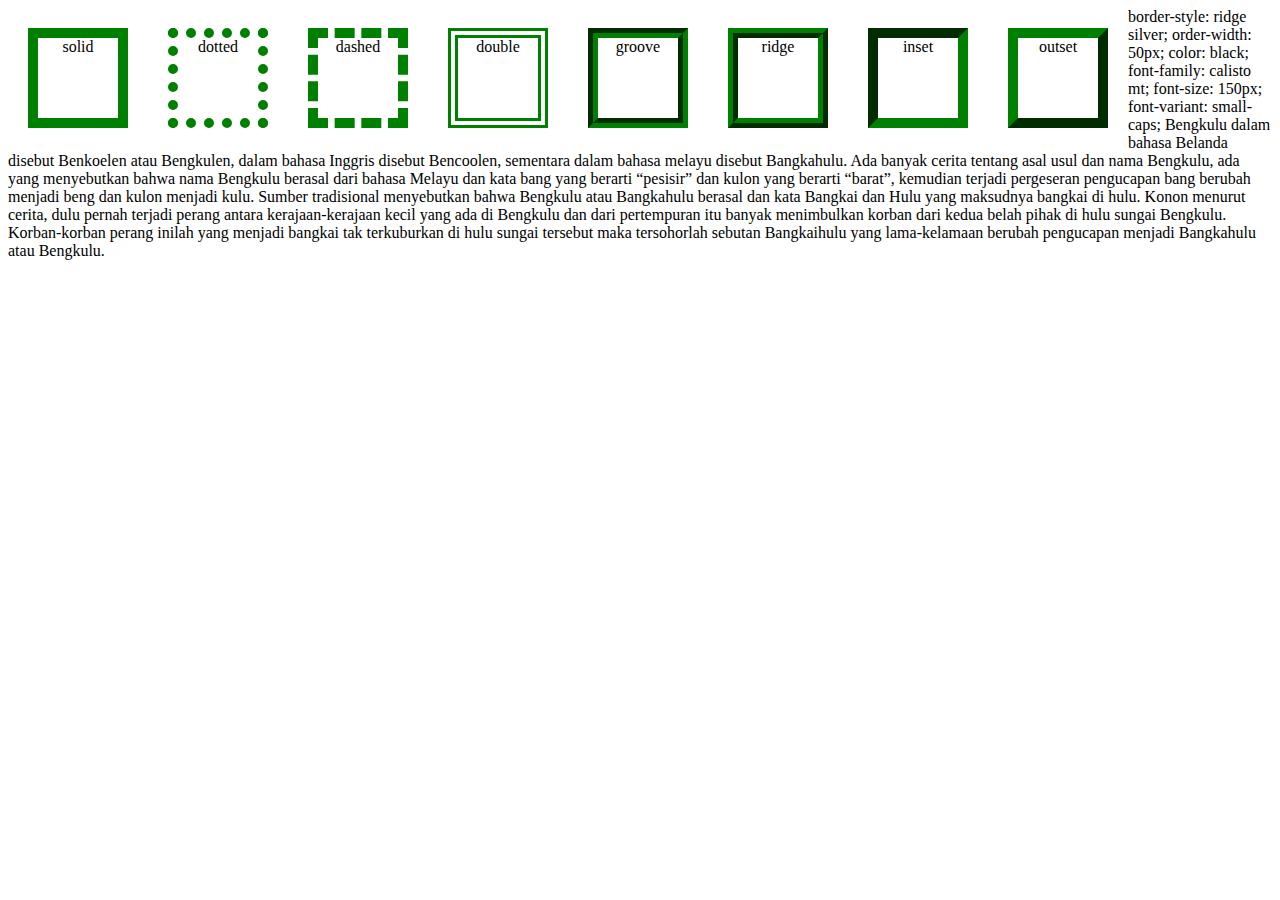
<file: anjay.html>
<!DOCTYPE html>
<html>
<head>
<meta charset="UTF-8">
<title>Belajar CSS</title>
<style>
   div{
     width: 80px;
     height: 80px;
     float: left;
     margin: 20px;
     text-align: center;
   }
   .satu { border: 10px solid green; }
   .dua { border: 10px dotted green; }
   .tiga { border: 10px dashed green; }
   .empat { border: 10px double green; }
   .lima { border: 10px groove green; }
   .enam { border: 10px ridge green; }
   .tujuh { border: 10px inset green; }
   .delapan { border: 10px outset green; }
</style>
</head>
<body>
<div class="satu">solid</div>
<div class="dua">dotted</div>
<div class="tiga">dashed</div>
<div class="empat">double</div>
<div class="lima">groove</div>
<div class="enam">ridge</div>
<div class="tujuh">inset</div>
<div class="delapan">outset</div>
</body>
</html>

border-style: ridge silver;
      order-width: 50px;
      color: black;
      font-family: calisto mt; 
      font-size: 150px;
      font-variant: small-caps;

      Bengkulu dalam bahasa Belanda disebut Benkoelen atau Bengkulen, dalam bahasa Inggris disebut Bencoolen, sementara dalam bahasa melayu disebut Bangkahulu. Ada banyak cerita tentang asal usul dan nama Bengkulu, ada yang menyebutkan bahwa nama Bengkulu berasal dari bahasa Melayu dan kata bang yang berarti “pesisir” dan kulon yang berarti “barat”, kemudian terjadi pergeseran pengucapan bang berubah menjadi beng dan kulon menjadi kulu.


      Sumber tradisional menyebutkan bahwa Bengkulu atau Bangkahulu berasal dan kata Bangkai dan Hulu yang maksudnya bangkai di hulu. Konon menurut cerita, dulu pernah terjadi perang antara kerajaan-kerajaan kecil yang ada di Bengkulu dan dari pertempuran itu banyak menimbulkan korban dari kedua belah pihak di hulu sungai Bengkulu. Korban-korban perang inilah yang menjadi bangkai tak terkuburkan di hulu sungai tersebut maka tersohorlah sebutan Bangkaihulu yang lama-kelamaan berubah pengucapan menjadi Bangkahulu atau Bengkulu.
</file>
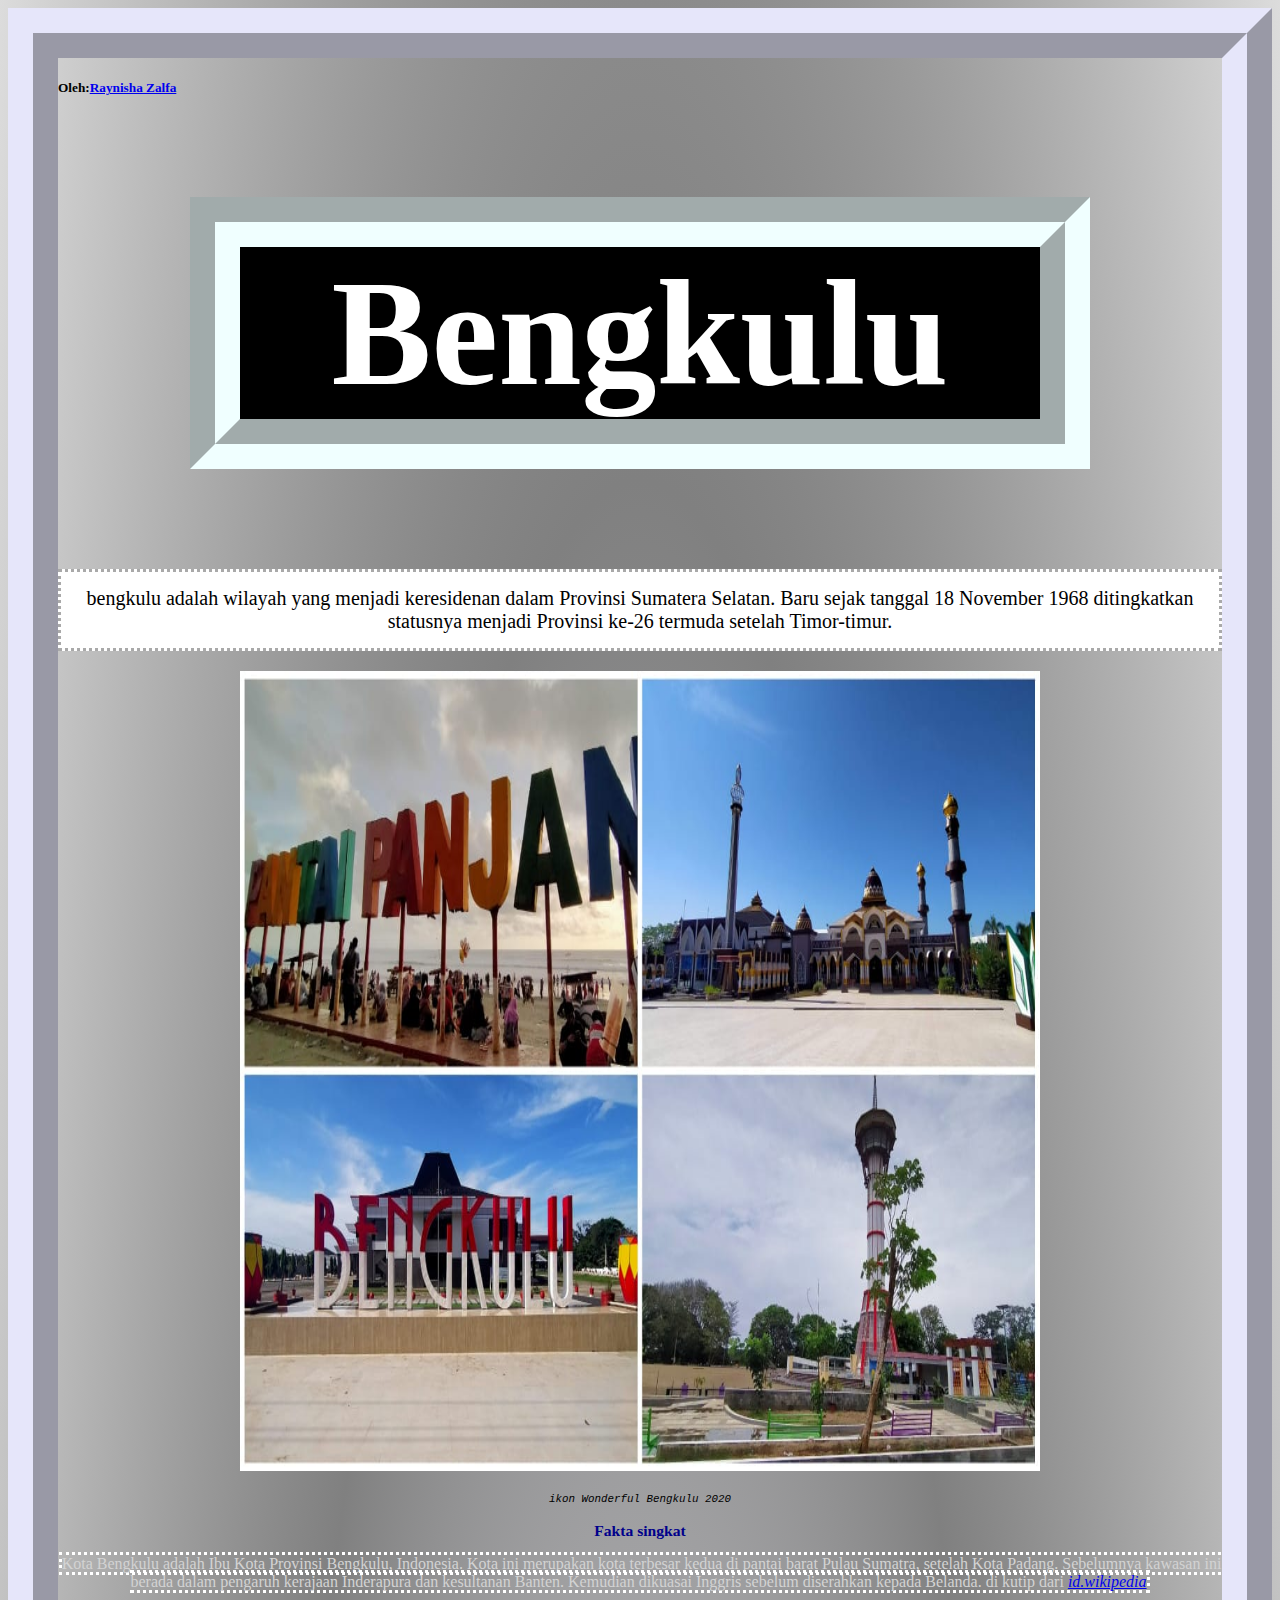
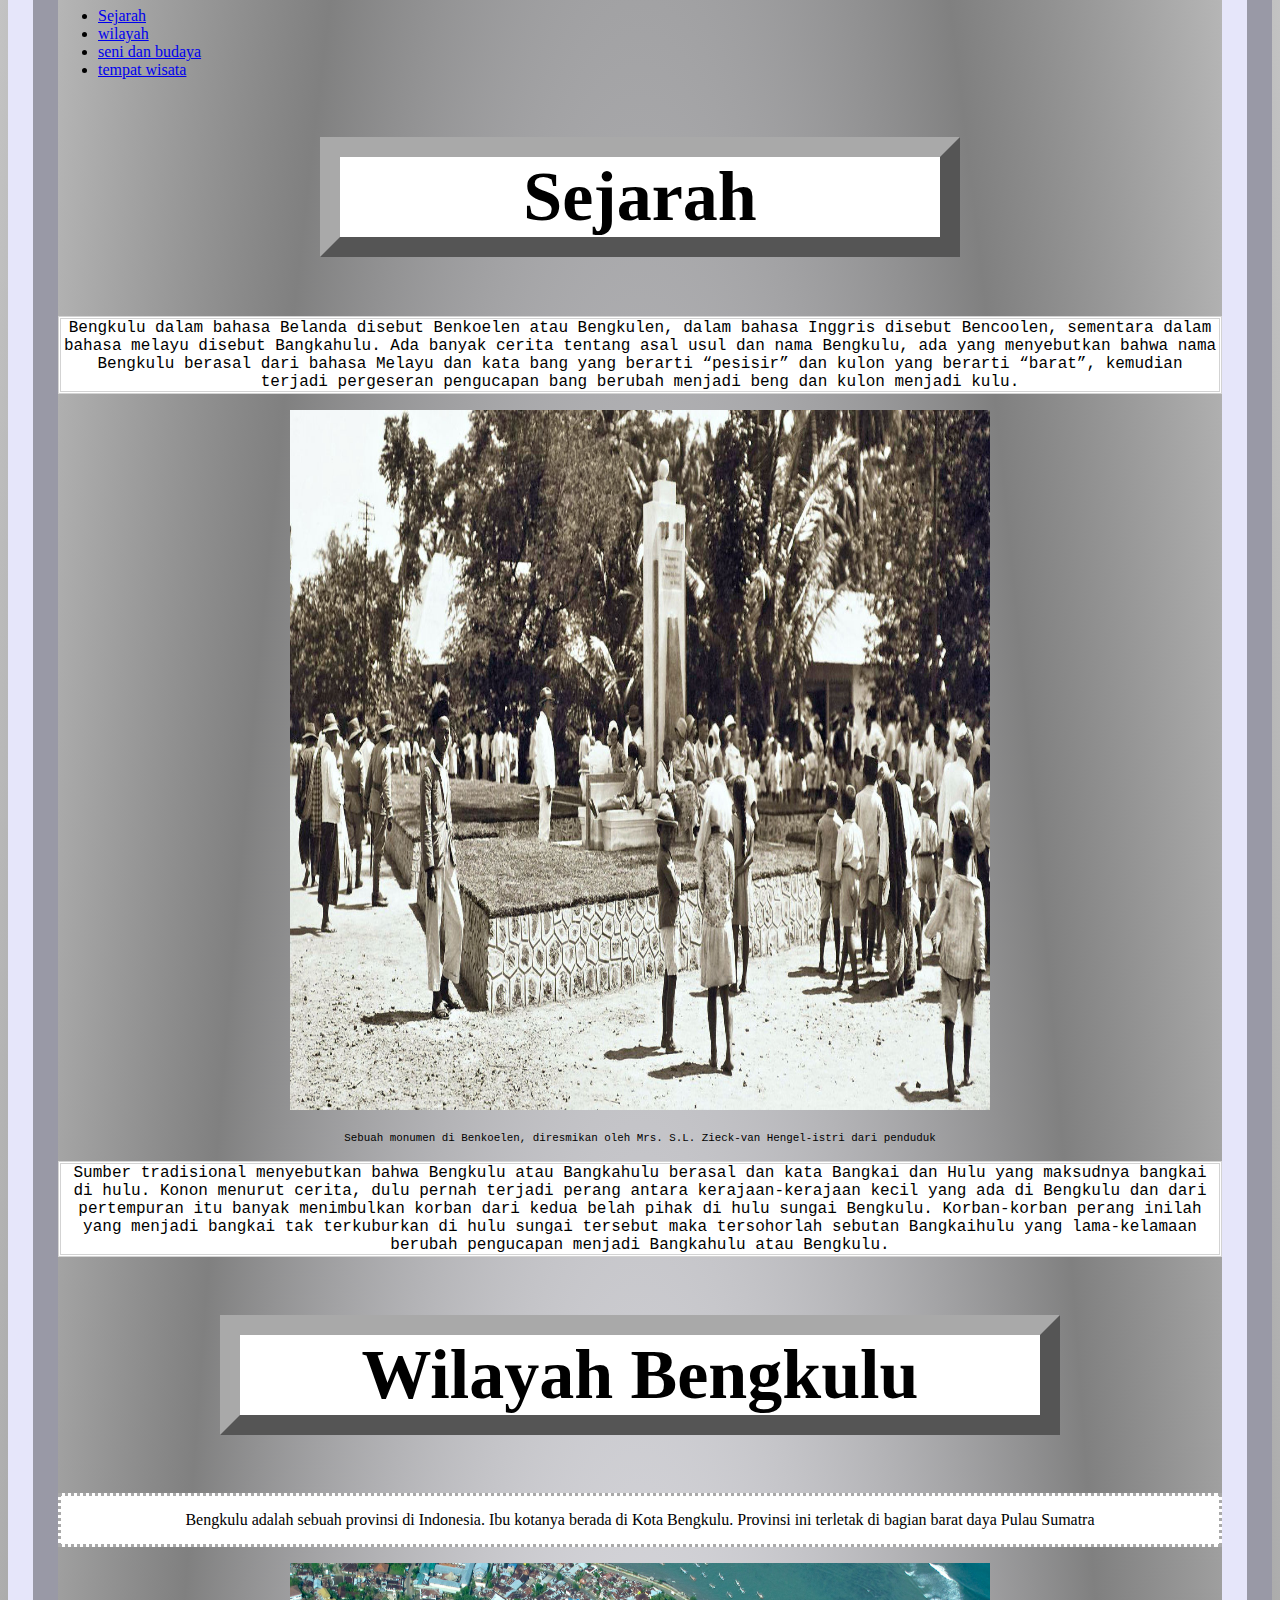
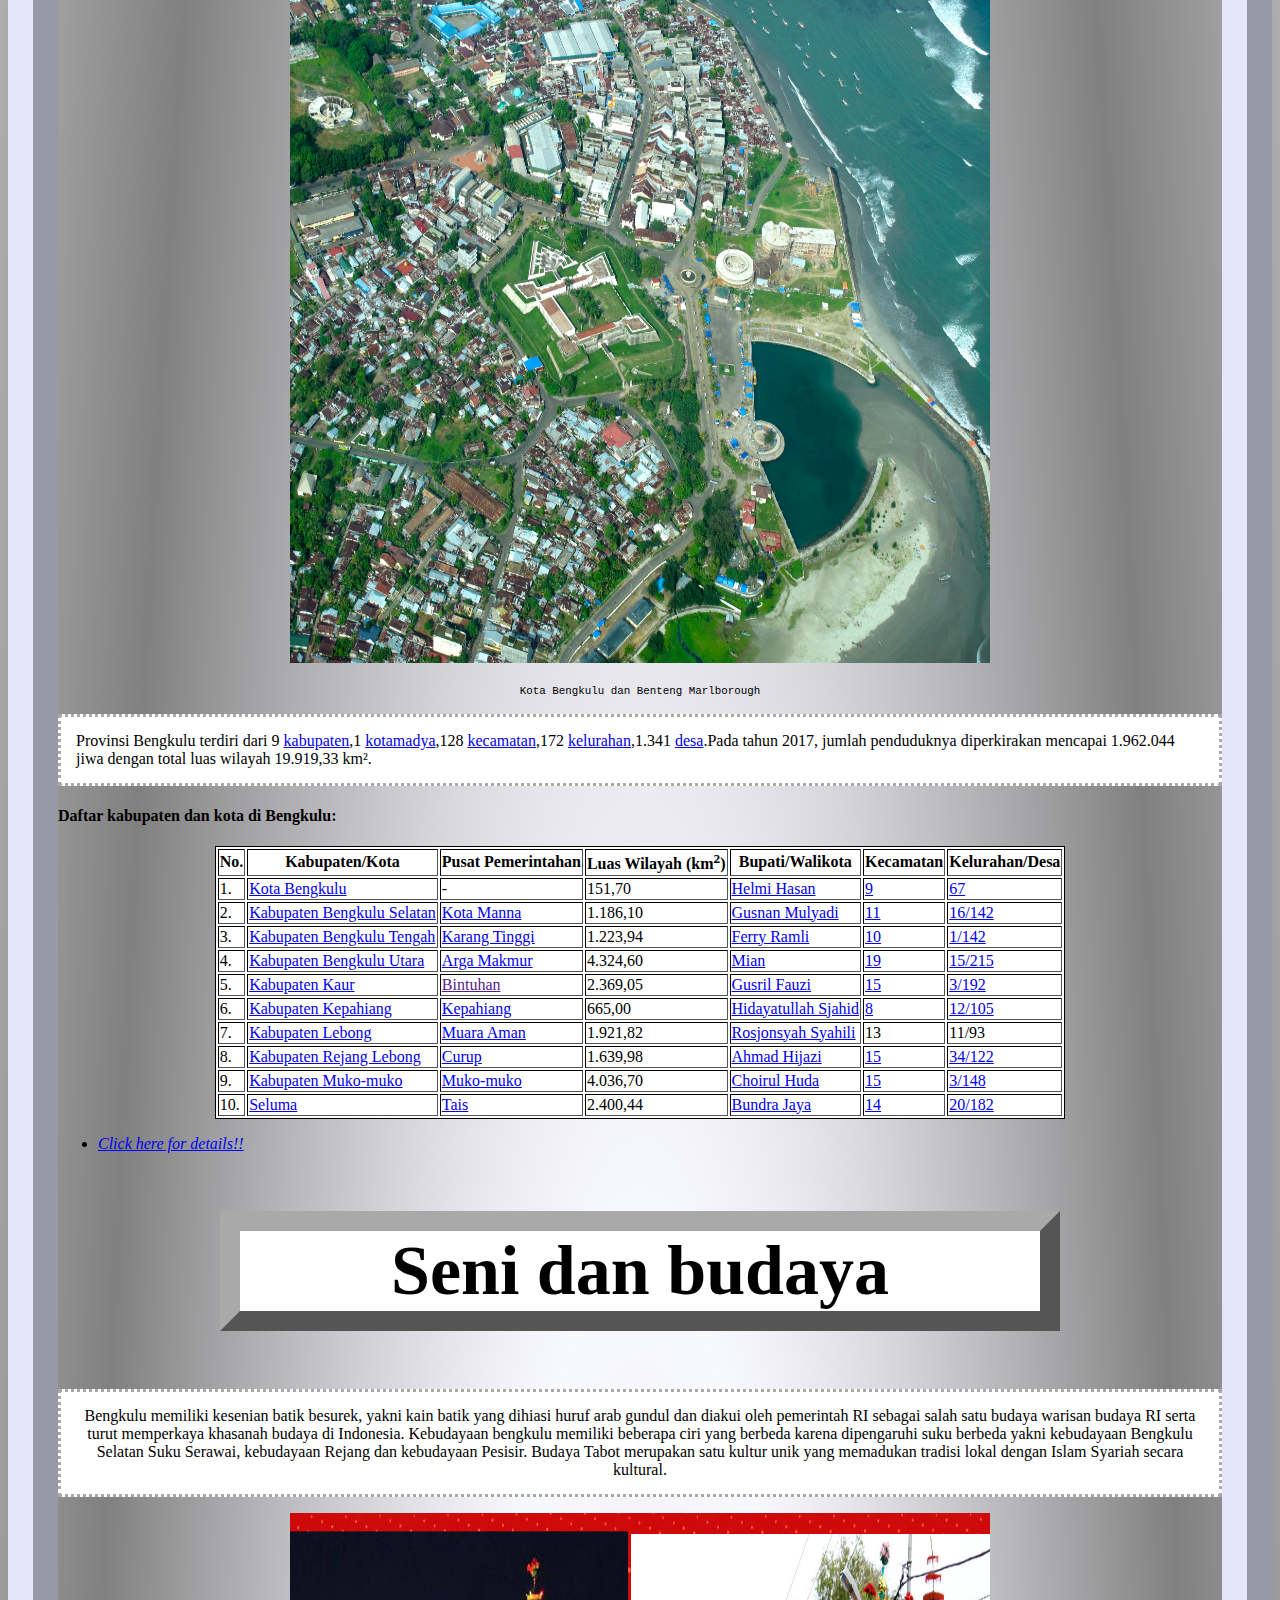
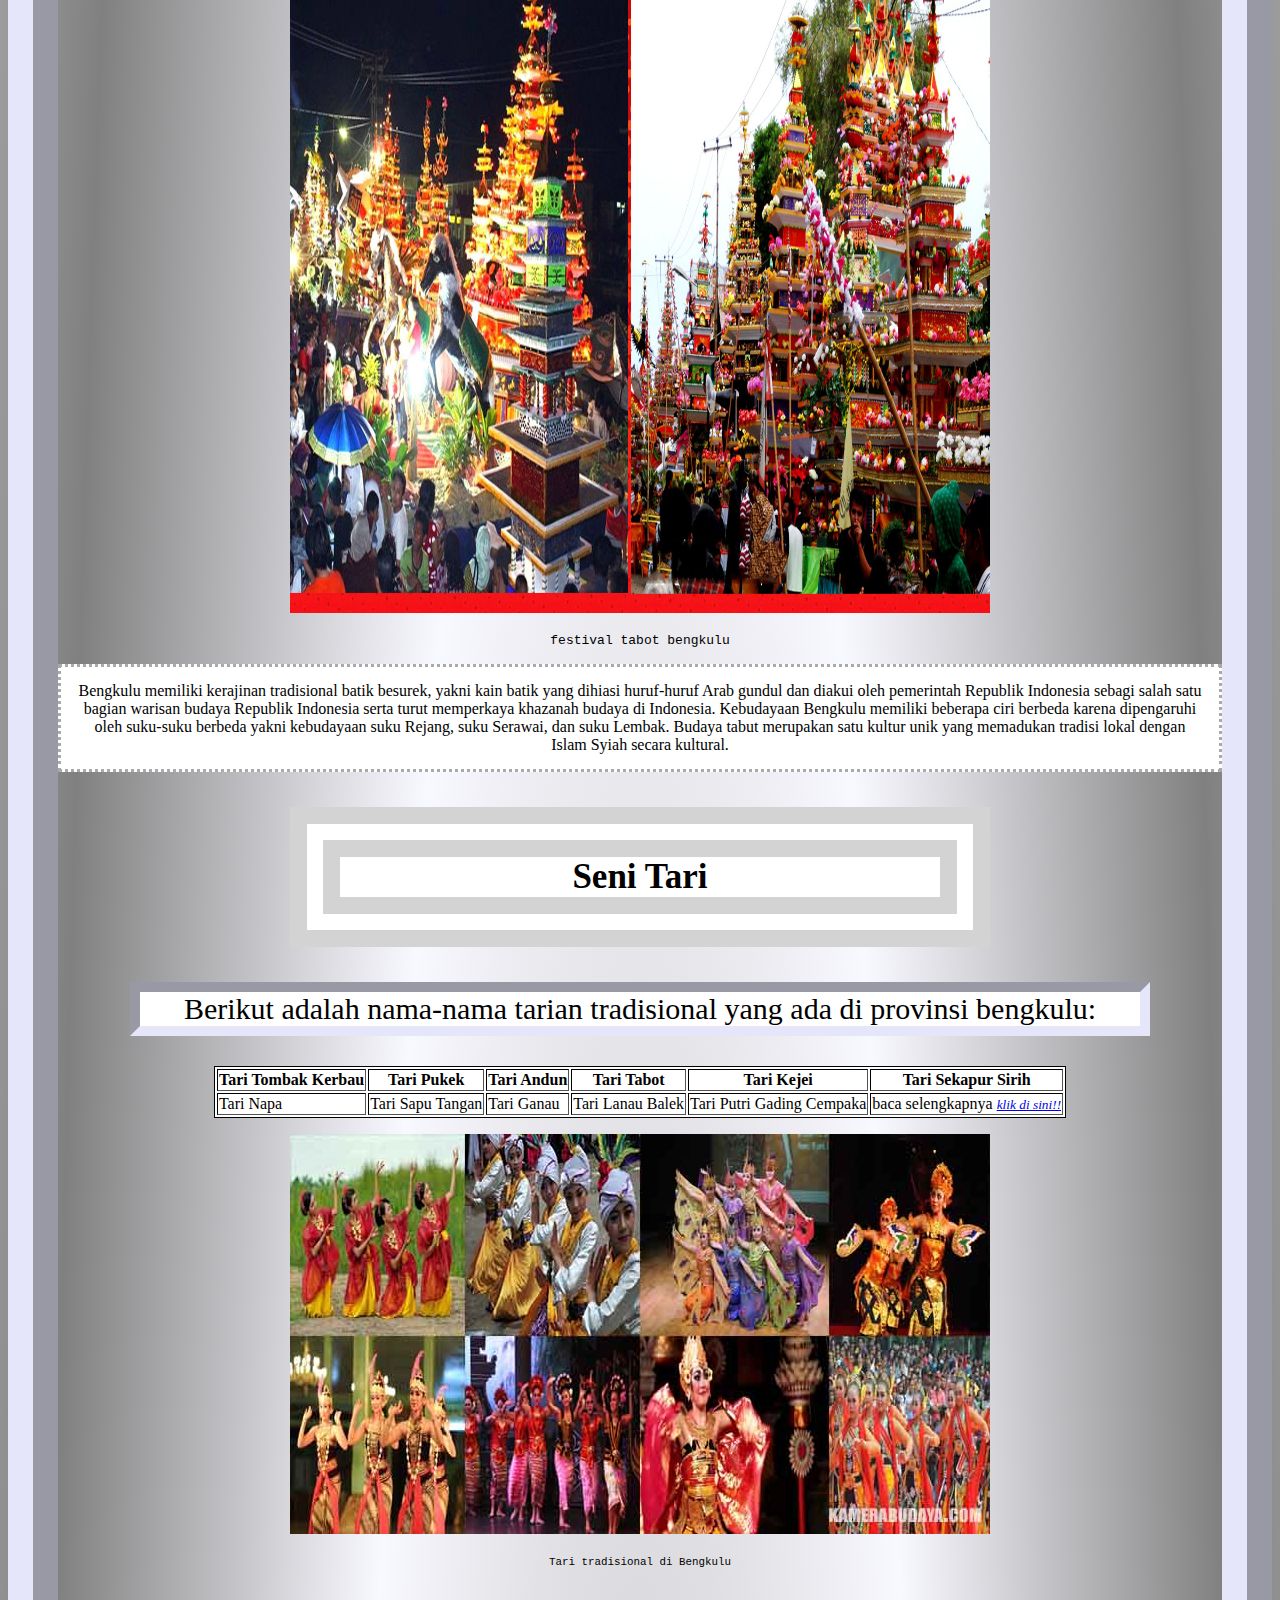
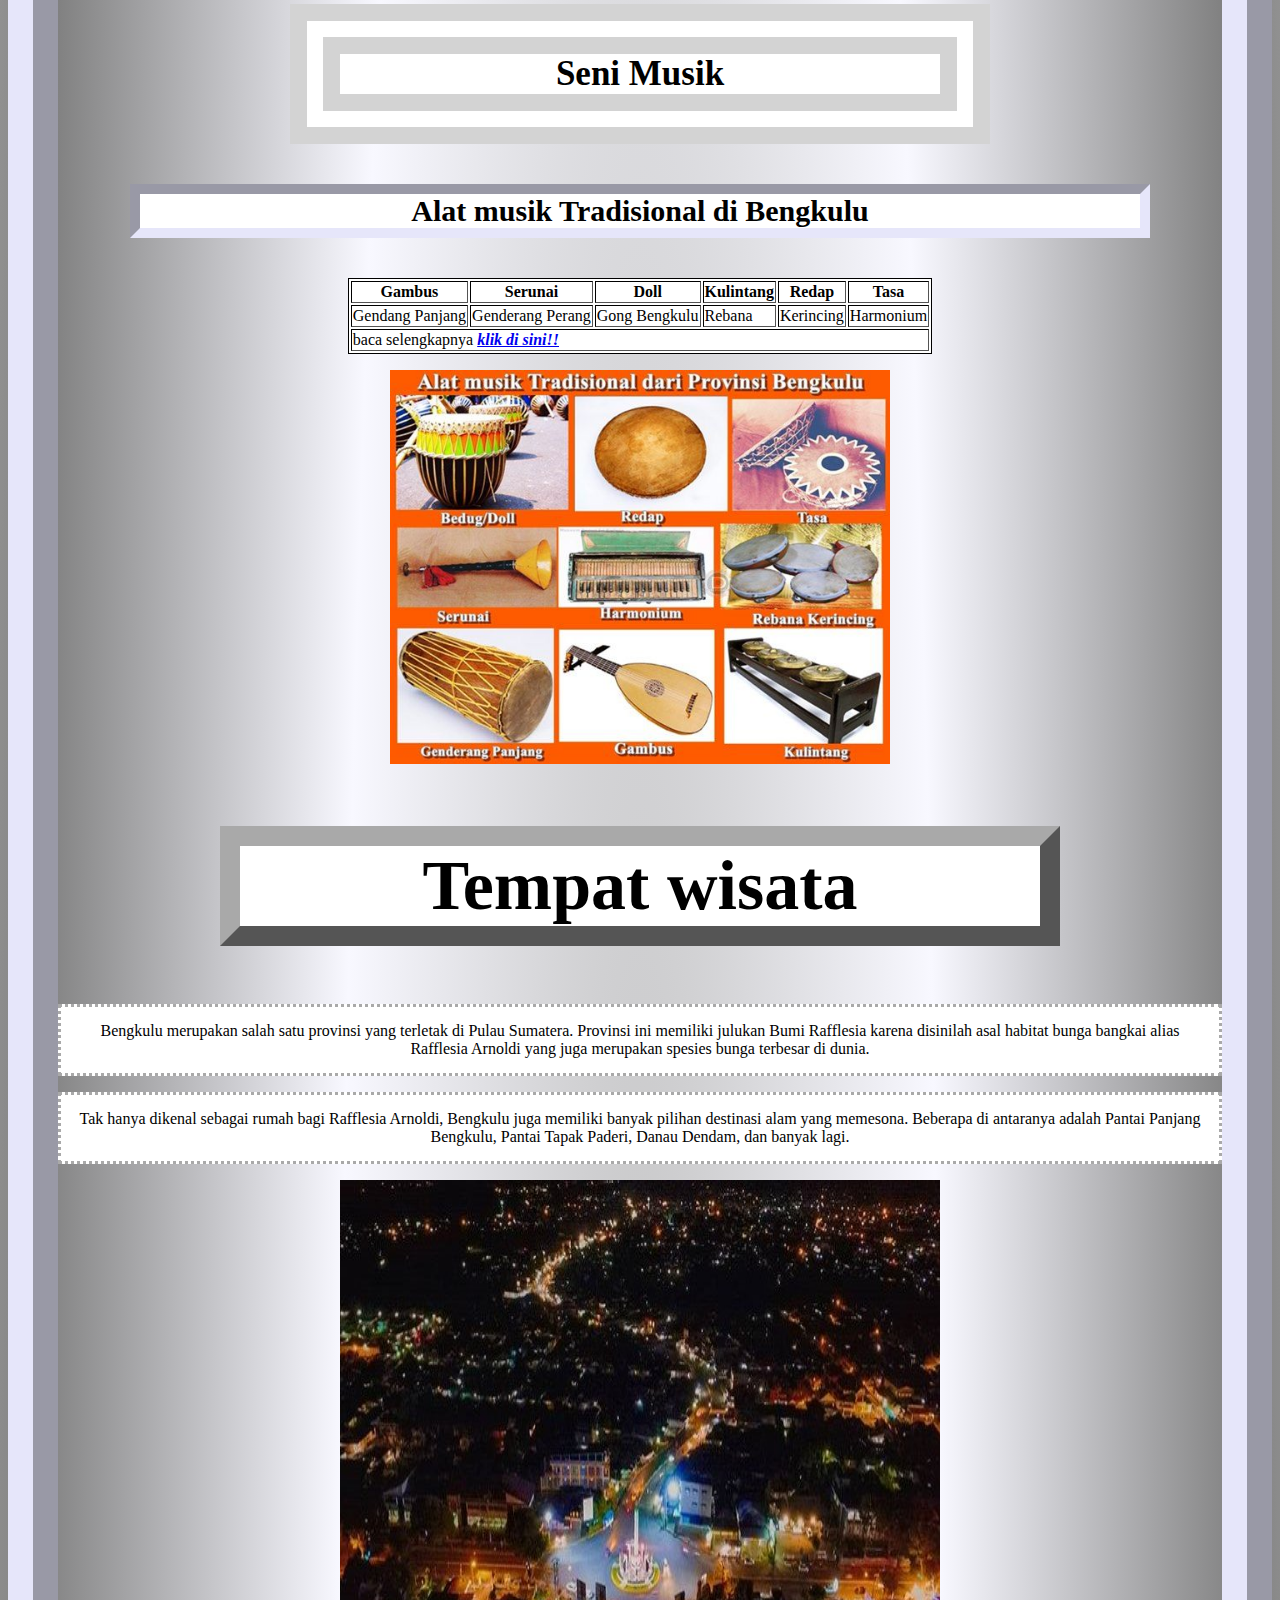
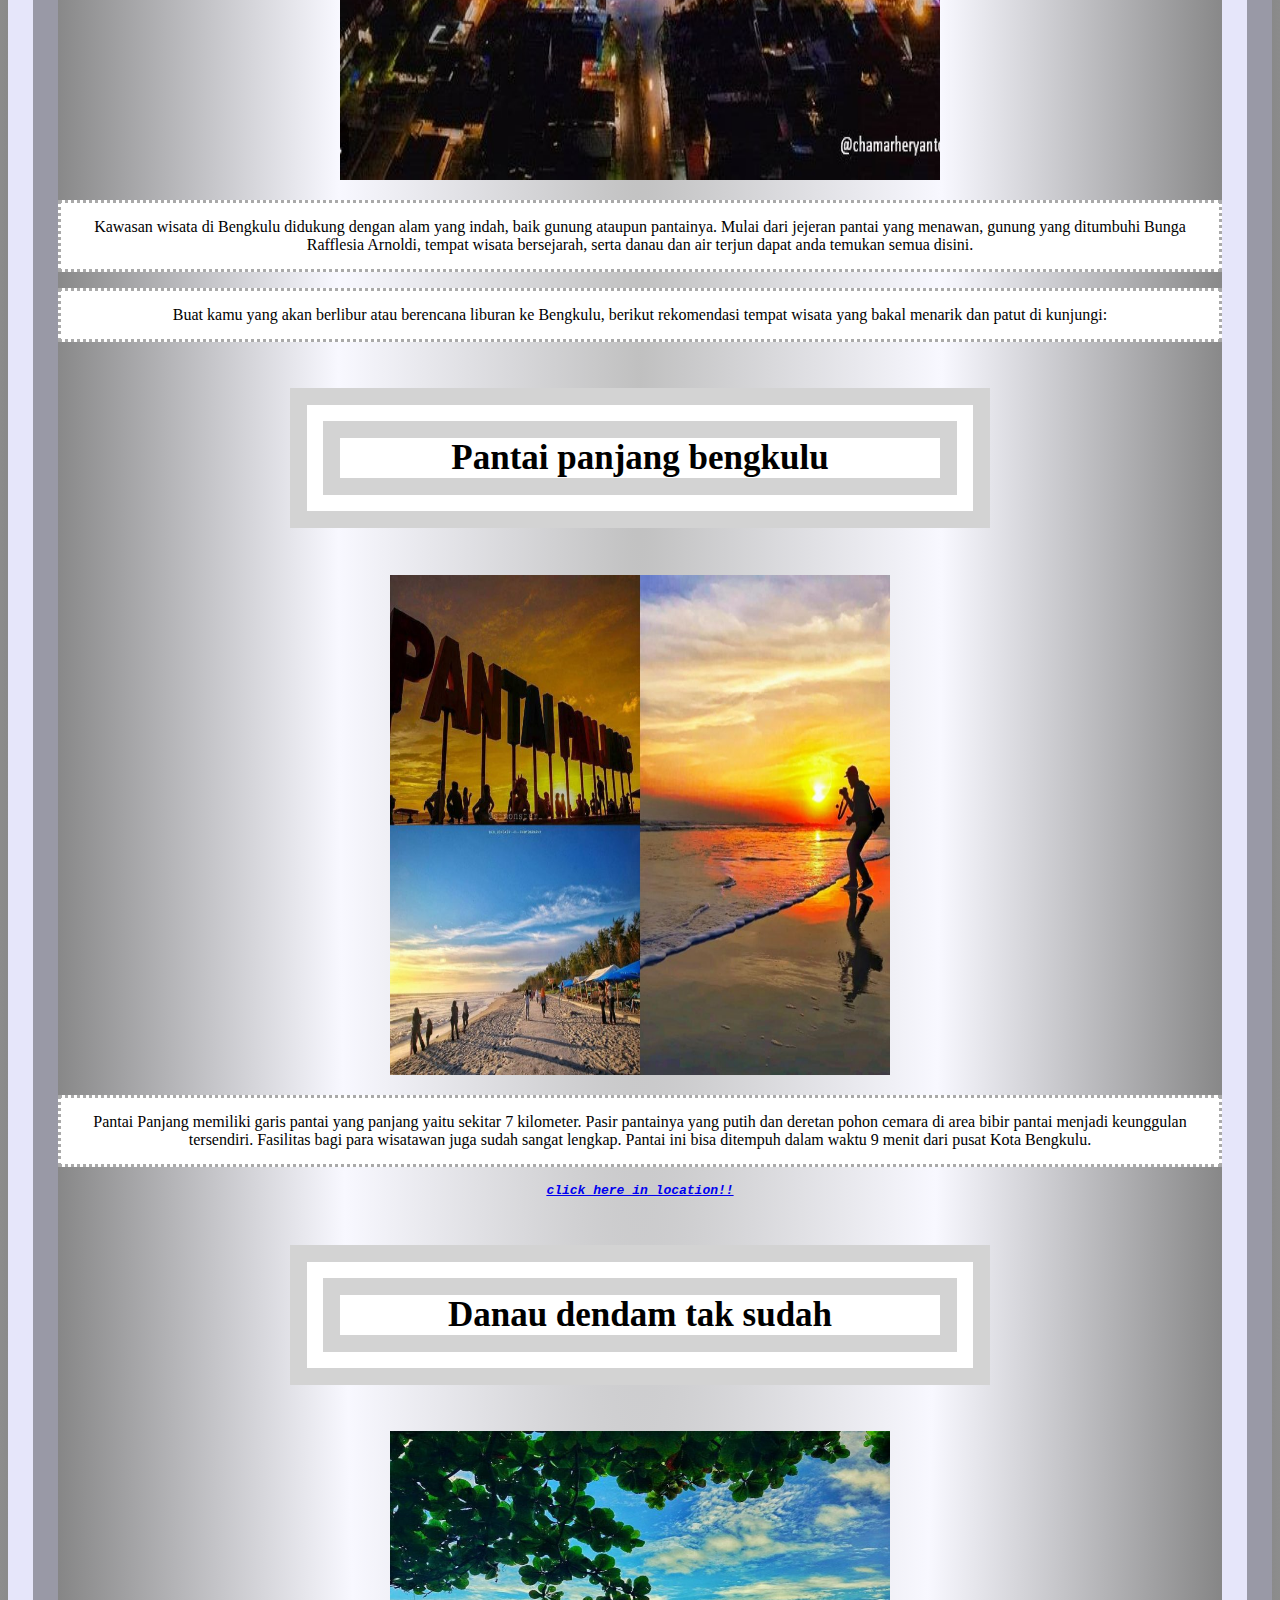
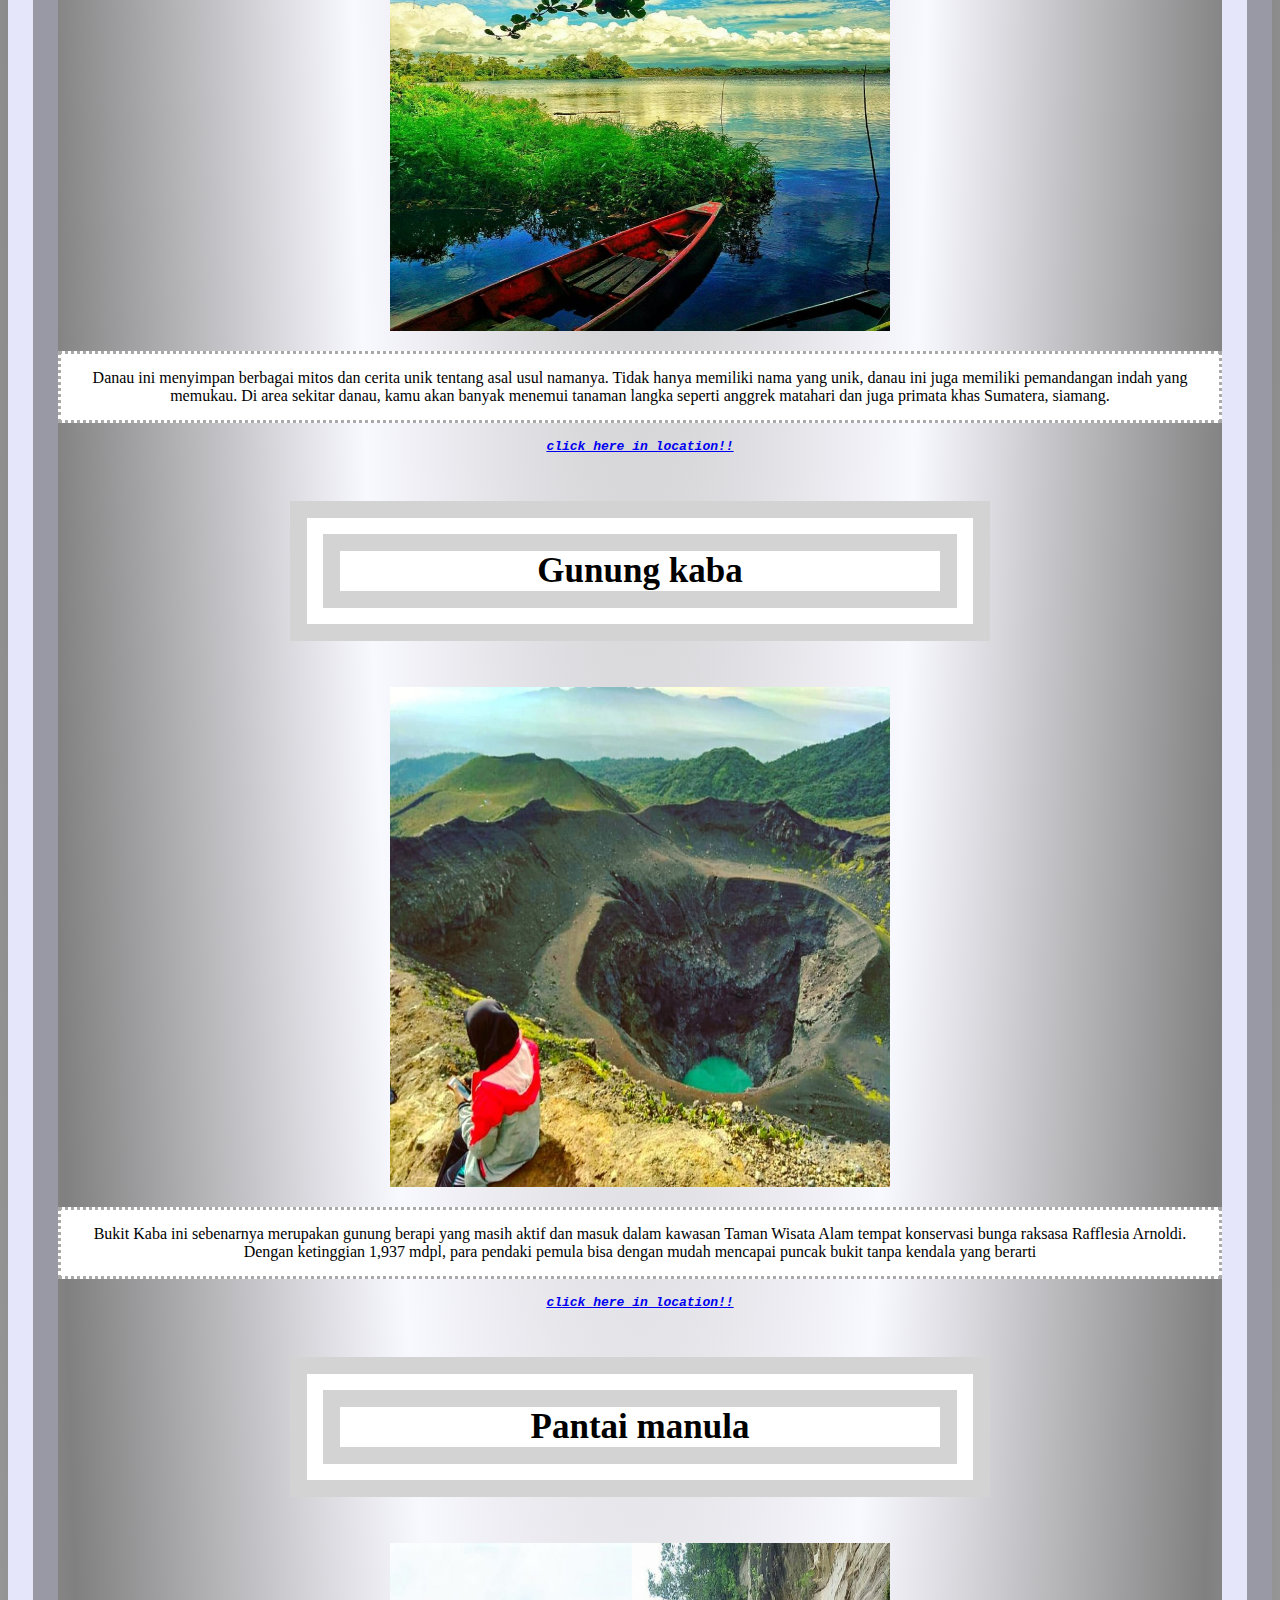
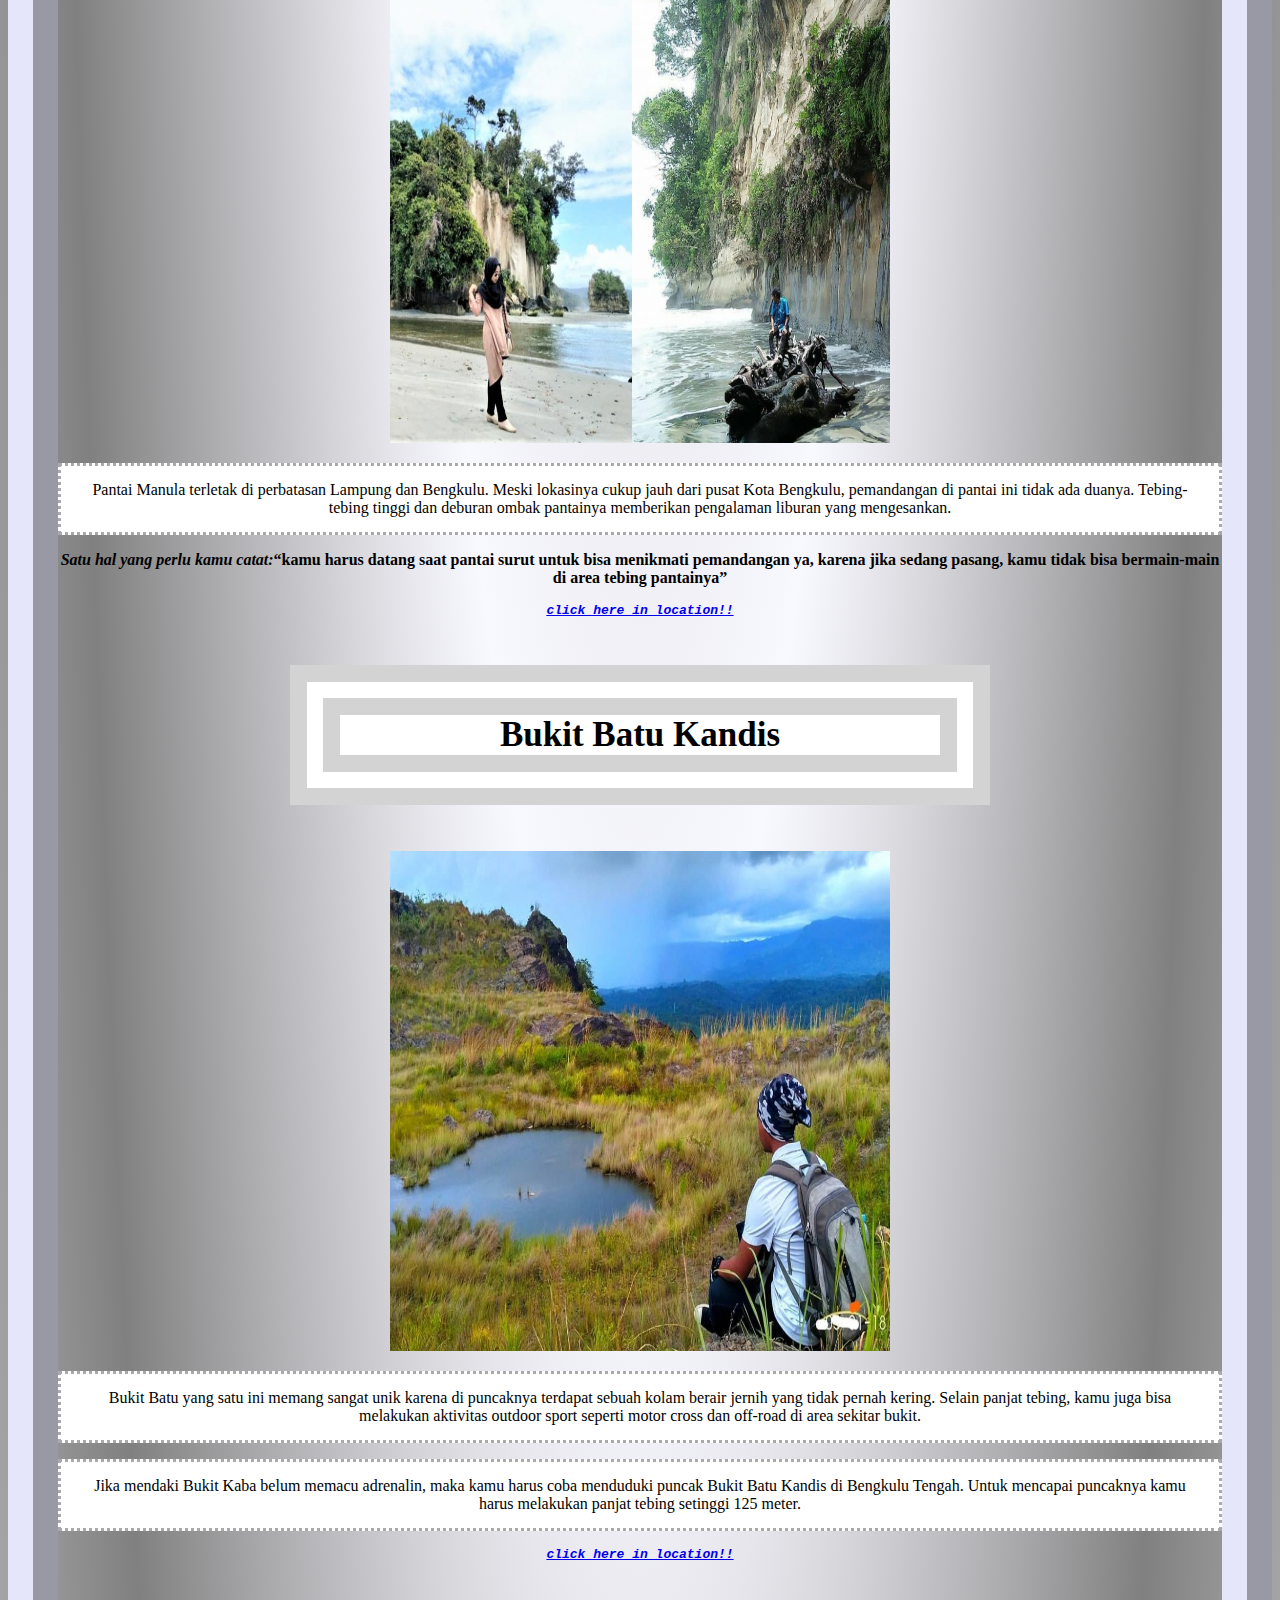
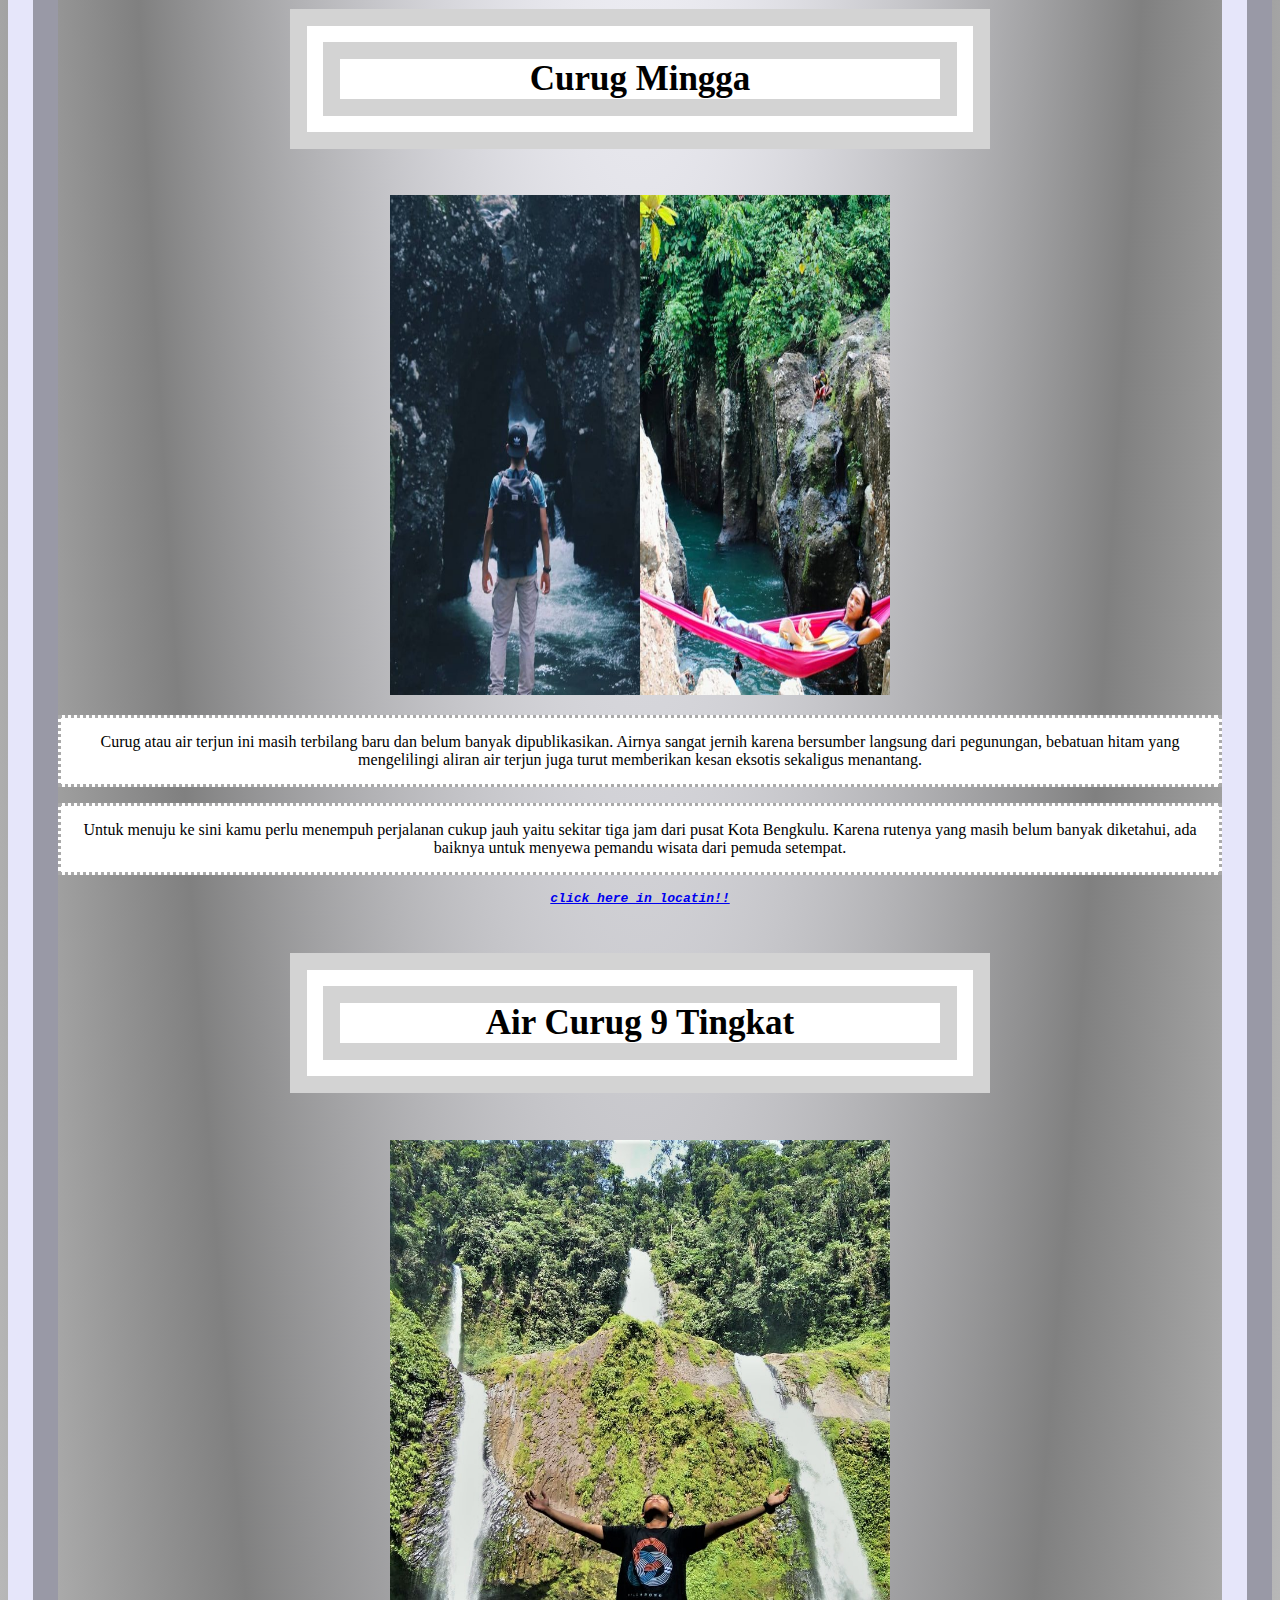
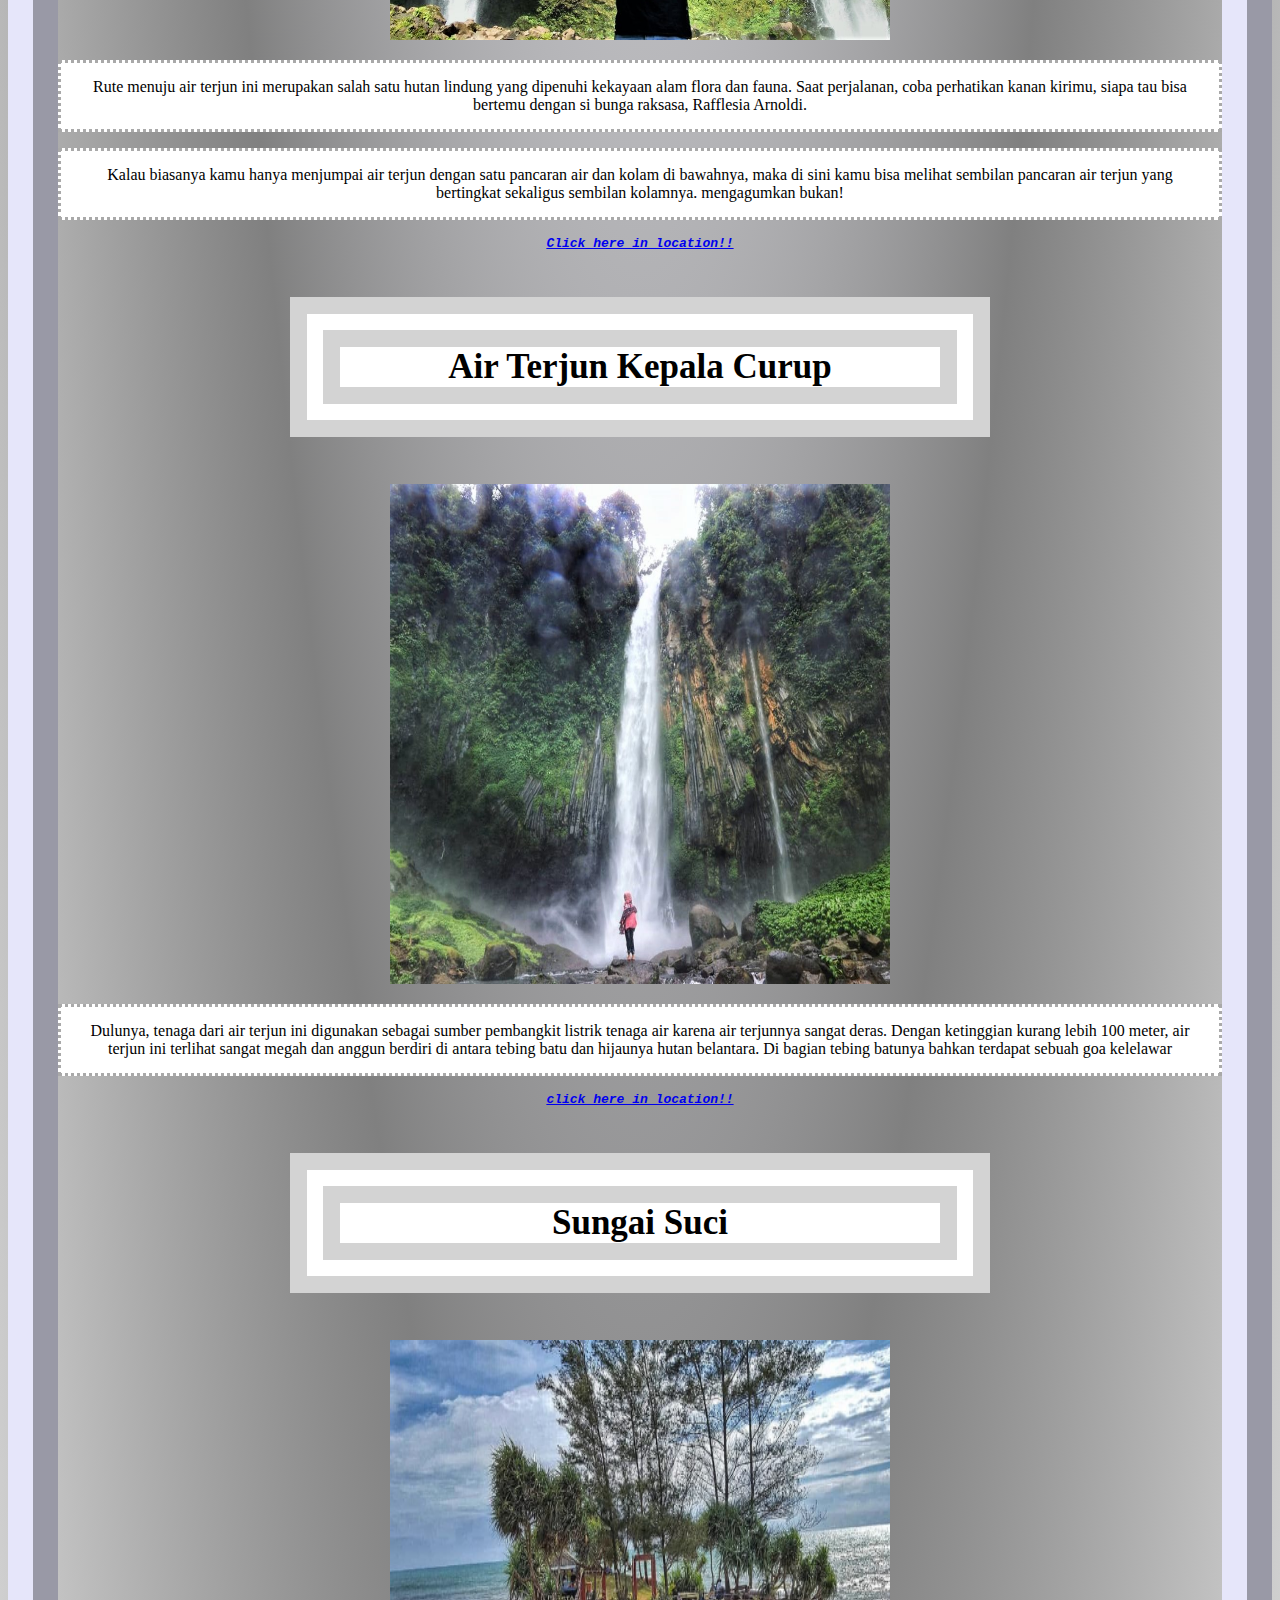
<file: Bengkulu.html>
<!DOCTYPE html>
<html>
<head>
	<title>Pesona Bengkulu</title>
	<style>
		span {
			color: lightgray;
			font-family: Monotype Corsiva;
			border: dotted white;
		}
	</style>
	<style>
		.sejarah {
			background-color: white;
			color: black;
			font-family: courier new;
			border: double lightgray;
		}
		.background {
			background-color: white;
			font-family: MV Boli;
			padding: 15px;
			border: dotted darkgrey;
		}
		.table {
			font-family: calimbri;
			color: black;
			background-color: white;
			border:1px solid black;
			margin-left:auto;
			margin-right:auto;
		}
		.body {
			border-style: ridge;
			border-color: lavender;
			border-width: 50px;
			background: radial-gradient(silver,ghostwhite,grey,gainsboro)
		}
		.title {
			font-size: 70px;
			color: black;
			font-family: mangal;
			background-color: white;
			max-width: 600px;
			border: outset darkgray;
			border-width: 20px;
		}
		.h1 {
			border-style: groove;
			border-width: 50px;
			border-color: azure;
			max-width: 800px;
			font-size: 150px;
			color: white;
			background-color: black;
		}
		.cut {
			border: inset lavender;
			border-width: 10px;
			max-width: 1000px;
			background-color: white;
			font-size: 30px;
		}
		.page {
			border: double lightgray;
			border-width: 50px;
			max-width: 600px;
			background-color: white;
			font-size: 35px;
		}

	</style>

		<h5>Oleh:<a href="https://www.instagram.com/rynshzlf1101/">Raynisha Zalfa</a></h5>
</head>
<body class="body">
	<aside>
	<article>
			<center><h1 class="h1">Bengkulu</h1></center>

		<center><p class="background" style="font-size: 20px;"> bengkulu adalah wilayah yang menjadi keresidenan dalam Provinsi Sumatera Selatan. Baru sejak tanggal 18 November 1968 ditingkatkan statusnya menjadi Provinsi ke-26 termuda setelah Timor-timur.</p></center>
		<figure>
			<center><img src="assets/image/bengkulu.jpg" alt= "Bengkulu" width="800px" height="800px"></center>
		</figure>
		<pre><center><small><dfn>ikon Wonderful Bengkulu 2020</dfn></small></center></pre>
		<center><small><strong><h3 style="color: darkblue; font-family: segoe print">Fakta singkat</h3></strong></small></center>
		<center><span>Kota Bengkulu adalah Ibu Kota Provinsi Bengkulu, Indonesia. Kota ini merupakan kota terbesar kedua di pantai barat Pulau Sumatra, setelah Kota Padang. Sebelumnya kawasan ini berada dalam pengaruh kerajaan Inderapura dan kesultanan Banten. Kemudian dikuasai Inggris sebelum diserahkan kepada Belanda.
			di kutip dari <cite><a href="https://id.wikipedia.org/wiki/Kota_Bengkulu">id.wikipedia</a></cite></span></p></center>
	</article>
	</aside>

<nav>
   <ul>
       <li><a href="https://id.wikipedia.org/wiki/Sejarah_Bengkulu">Sejarah</a></li>
       <li><a href="https://www.google.com/maps/place/Bengkulu,+Kota+Bengkulu,+Bengkulu/@-3.8253431,102.2345381,12z/data=!3m1!4b1!4m5!3m4!1s0x2e36b01e37e39279:0xa079b576e790a6ea!8m2!3d-3.7928451!4d102.2607641">wilayah</a></li>
       <li><a href="https://www.egindo.co/mengenal-kebudayaan-provinsi-bengkulu/">seni dan budaya</a></li>
       <li><a href="https://www.tripzilla.id/destinasi-wisata-di-bengkulu/10913">tempat wisata</a></li>
   </ul>
</nav>
<aside>
<article>
		<center><h2 class="title"><strong>Sejarah</strong></h2></center>
		<center><p class="sejarah">Bengkulu dalam bahasa Belanda disebut Benkoelen atau Bengkulen, dalam bahasa Inggris disebut Bencoolen, sementara dalam bahasa melayu disebut Bangkahulu. Ada banyak cerita tentang asal usul dan nama Bengkulu, ada yang menyebutkan bahwa nama Bengkulu berasal dari bahasa Melayu dan kata bang yang berarti “pesisir” dan kulon yang berarti “barat”, kemudian terjadi pergeseran pengucapan bang berubah menjadi beng dan kulon menjadi kulu.</p></center>
	<figure>
		<center><img src="assets/image/sejarah.jpg" alt="Sejarah" width="700px" height="700px"></center>
	</figure>
<pre><center><small>Sebuah monumen di Benkoelen, diresmikan oleh Mrs. S.L. Zieck-van Hengel-istri dari penduduk</small></center></pre>
	
	<center><p class="sejarah">Sumber tradisional menyebutkan bahwa Bengkulu atau Bangkahulu berasal dan kata Bangkai dan Hulu yang maksudnya bangkai di hulu. Konon menurut cerita, dulu pernah terjadi perang antara kerajaan-kerajaan kecil yang ada di Bengkulu dan dari pertempuran itu banyak menimbulkan korban dari kedua belah pihak di hulu sungai Bengkulu. Korban-korban perang inilah yang menjadi bangkai tak terkuburkan di hulu sungai tersebut maka tersohorlah sebutan Bangkaihulu yang lama-kelamaan berubah pengucapan menjadi Bangkahulu atau Bengkulu.</p></center>
</article>
</aside>

<aside>
<article>
	<center><h2 class="title" style="max-width: 800px;"><strong> Wilayah Bengkulu </strong></h2></center>
	<center><p class="background">Bengkulu adalah sebuah provinsi di Indonesia. Ibu kotanya berada di Kota Bengkulu. Provinsi ini terletak di bagian barat daya Pulau Sumatra</p></center>
	<figure>
		<center><img src="assets/image/wilayahbengkulu.jpg" alt="wilayah bengkulu" height="700px" width="700px"></center>
	</figure>
<pre><center><small>Kota Bengkulu dan Benteng Marlborough</small></center></pre>

<p class="background">Provinsi Bengkulu terdiri dari 9 <a href="https://id.wikipedia.org/wiki/Kabupaten">kabupaten</a>,1 <a href="https://id.wikipedia.org/wiki/Kota_madya">kotamadya</a>,128 <a href="https://id.wikipedia.org/wiki/Kecamatan">kecamatan</a>,172 <a href="https://id.wikipedia.org/wiki/Kelurahan">kelurahan</a>,1.341 <a href="https://id.wikipedia.org/wiki/Desa">desa</a>.Pada tahun 2017, jumlah penduduknya diperkirakan mencapai 1.962.044 jiwa dengan total luas wilayah 19.919,33 km².</p>
<h4 class="">Daftar kabupaten dan kota di Bengkulu:</h4>
<table border="1" class="table">
	<colgroup>
	<tr>
		<th>No.</th>
		<th>Kabupaten/Kota</th>
		<th>Pusat Pemerintahan</th>
		<th>Luas Wilayah (km<sup>2</sup>)</th>
		<th>Bupati/Walikota</th>
		<th>Kecamatan</th>
		<th>Kelurahan/Desa</th>
	</tr>
	<tr>
		<td>1.</td>
		<td><a href="https://id.wikipedia.org/wiki/Daftar_kecamatan_dan_kelurahan_di_Kota_Bengkulu">Kota Bengkulu</a></td>
		<td>-</td>
		<td>151,70</td>
		<td><a href="https://id.wikipedia.org/wiki/Helmi_Hasan">Helmi Hasan</a></td>
		<td><a href="https://id.wikipedia.org/wiki/Daftar_kecamatan_dan_kelurahan_di_Kota_Bengkulu">9</a></td>
		<td><a href="https://id.wikipedia.org/wiki/Daftar_kecamatan_dan_kelurahan_di_Kota_Bengkulu">67</a></td>
	</tr>
	<tr>
		<td>2.</td>
		<td><a href="https://id.wikipedia.org/wiki/Daftar_kecamatan_dan_kelurahan_di_Kabupaten_Bengkulu_Selatan"> Kabupaten Bengkulu Selatan</a></td>
		<td><a href="https://id.wikipedia.org/wiki/Kota_Manna,_Bengkulu_Selatan">Kota Manna</a></td>
		<td>1.186,10</td>
		<td><a href="https://id.wikipedia.org/wiki/Gusnan_Mulyadi">Gusnan Mulyadi</a></td>
		<td><a href="https://id.wikipedia.org/wiki/Daftar_kecamatan_dan_kelurahan_di_Kabupaten_Bengkulu_Selatan">11</a></td>
		<td><a href="https://id.wikipedia.org/wiki/Daftar_kecamatan_dan_kelurahan_di_Kabupaten_Bengkulu_Selatan">16/142</a></td>
	</tr>
	<tr>
		<td>3.</td>
		<td><a href="https://id.wikipedia.org/wiki/Daftar_kecamatan_dan_kelurahan_di_Kabupaten_Bengkulu_Tengah">Kabupaten Bengkulu Tengah</a></td>
		<td><a href="https://id.wikipedia.org/wiki/Karang_Tinggi,_Bengkulu_Tengah">Karang Tinggi</a></td>
		<td>1.223,94</td>
		<td><a href="https://id.wikipedia.org/wiki/Ferry_Ramli">Ferry Ramli</a></td>
		<td><a href="https://id.wikipedia.org/wiki/Daftar_kecamatan_dan_kelurahan_di_Kabupaten_Bengkulu_Tengah">10</a></td>
		<td><a href="https://id.wikipedia.org/wiki/Daftar_kecamatan_dan_kelurahan_di_Kabupaten_Bengkulu_Tengah">1/142</a></td>
	</tr>
	<tr>
		<td>4.</td>
		<td><a href="https://id.wikipedia.org/wiki/Daftar_kecamatan_dan_kelurahan_di_Kabupaten_Bengkulu_Utara">Kabupaten Bengkulu Utara</a></td>
		<td><a href="https://id.wikipedia.org/wiki/Arga_Makmur,_Bengkulu_Utara">Arga Makmur</a></td>
		<td>4.324,60</td>
		<td><a href="https://id.wikipedia.org/wiki/Mian">Mian</a></td>
		<td><a href="https://id.wikipedia.org/wiki/Daftar_kecamatan_dan_kelurahan_di_Kabupaten_Bengkulu_Utara">19</a></td>
		<td><a href="https://id.wikipedia.org/wiki/Daftar_kecamatan_dan_kelurahan_di_Kabupaten_Bengkulu_Utara">15/215</a></td>
	</tr>
	<tr>
		<td>5.</td>
		<td><a href="https://id.wikipedia.org/wiki/Daftar_kecamatan_dan_kelurahan_di_Kabupaten_Kaur">Kabupaten Kaur</a></td>
		<td><a href="">Bintuhan</a></td>
		<td>2.369,05</td>
		<td><a href="https://id.wikipedia.org/wiki/Gusril_Pausi">Gusril Fauzi</a></td>
		<td><a href="https://id.wikipedia.org/wiki/Daftar_kecamatan_dan_kelurahan_di_Kabupaten_Kaur">15</a></td>
		<td><a href="https://id.wikipedia.org/wiki/Daftar_kecamatan_dan_kelurahan_di_Kabupaten_Kaur">3/192</a></td>
	</tr>
	<tr>
		<td>6.</td>
		<td><a href="https://id.wikipedia.org/wiki/Daftar_kecamatan_dan_kelurahan_di_Kabupaten_Kepahiang">Kabupaten Kepahiang</a></td>
		<td><a href="https://id.wikipedia.org/wiki/Kepahiang,_Kepahiang">Kepahiang</a></td>
		<td>665,00</td>
		<td><a href="https://id.wikipedia.org/wiki/Hidayatullah_Sjahid">Hidayatullah Sjahid</a></td>
		<td><a href="https://id.wikipedia.org/wiki/Daftar_kecamatan_dan_kelurahan_di_Kabupaten_Kepahiang"> 8</a></td>
		<td><a href="https://id.wikipedia.org/wiki/Daftar_kecamatan_dan_kelurahan_di_Kabupaten_Kepahiang">12/105</a></td>
	</tr>
	<tr>
		<td>7.</td>
		<td><a href="https://id.wikipedia.org/wiki/Daftar_kecamatan_dan_kelurahan_di_Kabupaten_Lebong">Kabupaten Lebong</a></td>
		<td><a href="https://id.wikipedia.org/wiki/Muara_Aman,_Lebong">Muara Aman</a></td>
		<td>1.921,82</td>
		<td><a href="https://id.wikipedia.org/wiki/Rosjonsyah_Syahili">Rosjonsyah Syahili</a></td>
		<td><a href="https://id.wikipedia.org/wiki/Daftar_kecamatan_dan_kelurahan_di_Kabupaten_Lebong"></a>13</td>
		<td><a href="https://id.wikipedia.org/wiki/Daftar_kecamatan_dan_kelurahan_di_Kabupaten_Lebong"></a>11/93</td>
	</tr>
	<tr>
		<td>8.</td>
		<td><a href="https://id.wikipedia.org/wiki/Daftar_kecamatan_dan_kelurahan_di_Kabupaten_Rejang_Lebong">Kabupaten Rejang Lebong</a></td>
		<td><a href="https://id.wikipedia.org/wiki/Curup,_Rejang_Lebong">Curup</a></td>
		<td>1.639,98</td>
		<td><a href="https://id.wikipedia.org/wiki/Ahmad_Hijazi">Ahmad Hijazi</a></td>
		<td><a href="https://id.wikipedia.org/wiki/Daftar_kecamatan_dan_kelurahan_di_Kabupaten_Rejang_Lebong">15</a></td>
		<td><a href="https://id.wikipedia.org/wiki/Daftar_kecamatan_dan_kelurahan_di_Kabupaten_Rejang_Lebong">34/122</a></td>
	</tr>
	<tr>
		<td>9.</td>
		<td><a href="https://id.wikipedia.org/wiki/Daftar_kecamatan_dan_kelurahan_di_Kabupaten_Mukomuko">Kabupaten Muko-muko</a></td>
		<td><a href="https://id.wikipedia.org/wiki/Mukomuko,_Mukomuko">Muko-muko</a></td>
		<td>4.036,70</td>
		<td><a href="https://id.wikipedia.org/wiki/Choirul_Huda_(bupati)">Choirul Huda</a></td>
		<td><a href="https://id.wikipedia.org/wiki/Daftar_kecamatan_dan_kelurahan_di_Kabupaten_Mukomuko">15</a></td>
		<td><a href="https://id.wikipedia.org/wiki/Daftar_kecamatan_dan_kelurahan_di_Kabupaten_Mukomuko">3/148</a></td>
	</tr>
	<tr>
		<td>10.</td>
		<td><a href="https://id.wikipedia.org/wiki/Daftar_kecamatan_dan_kelurahan_di_Kabupaten_Seluma">Seluma</a></td>
		<td><a href="https://id.wikipedia.org/wiki/Tais_(kota)">Tais</a></td>
		<td>2.400,44</td>
		<td><a href="https://id.wikipedia.org/wiki/Bundra_Jaya">Bundra Jaya</a></td>
		<td><a href="https://id.wikipedia.org/wiki/Daftar_kecamatan_dan_kelurahan_di_Kabupaten_Seluma">14</a></td>
		<td><a href="https://id.wikipedia.org/wiki/Daftar_kecamatan_dan_kelurahan_di_Kabupaten_Seluma">20/182</a></td>
	</tr>
</colgroup>
</table>
<nav>
	<ul>
		<li><cite><a href="https://id.wikipedia.org/wiki/Bengkulu#Daftar_kabupaten">Click here for details!!</a></cite></li>
	</ul>
</nav>
</article>
</aside>

<aside>
<article>
	<center><h2 class="title" style="max-width: 800px;">Seni dan budaya</h2></center>
	<center><p class="background">Bengkulu memiliki kesenian batik besurek, yakni kain batik yang dihiasi huruf arab gundul dan diakui oleh pemerintah RI sebagai salah satu budaya warisan budaya RI serta turut memperkaya khasanah budaya di Indonesia. Kebudayaan bengkulu memiliki beberapa ciri yang berbeda karena dipengaruhi suku berbeda yakni kebudayaan Bengkulu Selatan Suku Serawai, kebudayaan Rejang dan kebudayaan Pesisir. Budaya Tabot merupakan satu kultur unik yang memadukan tradisi lokal dengan Islam Syariah secara kultural.</p></center>
	<figure>
		<center><img src="assets/image/tabotbagus.jpg" alt="tabotbagus" width="700px" height="700px"></center>
	</figure>
</article>
</aside>
<pre><center>festival tabot bengkulu</center></pre>
<center>
<aside>
<article>
	<center><p class="background"> Bengkulu memiliki kerajinan tradisional batik besurek, yakni kain batik yang dihiasi huruf-huruf Arab gundul dan diakui oleh pemerintah Republik Indonesia sebagi salah satu bagian warisan budaya Republik Indonesia serta turut memperkaya khazanah budaya di Indonesia. Kebudayaan Bengkulu memiliki beberapa ciri berbeda karena dipengaruhi oleh suku-suku berbeda yakni kebudayaan suku Rejang, suku Serawai, dan suku Lembak. Budaya tabut merupakan satu kultur unik yang memadukan tradisi lokal dengan Islam Syiah secara kultural.</p></center>
	<h3 class="page">Seni Tari</h3>
	<p class="cut">Berikut adalah nama-nama tarian tradisional yang ada di provinsi bengkulu:</p>
<table border="1" class="table">
	<colgroup>
	<tr>
		<th>Tari Tombak Kerbau</th>
		<th>Tari Pukek</th>
		<th>Tari Andun</th>
		<th>Tari Tabot</th>
		<th>Tari Kejei</th>
		<th>Tari Sekapur Sirih</th>
	</tr>
	<tr>
		<td>Tari Napa</td>
		<td>Tari Sapu Tangan</td>
		<td>Tari Ganau</td>
		<td>Tari Lanau Balek</td>
		<td>Tari Putri Gading Cempaka</td>
		<td>baca selengkapnya <small><cite><a href="https://perpustakaan.id/tarian-bengkulu/">klik di sini!!</a></cite></small></td>
	</tr>
</colgroup>
</table>
</li></ul></article></aside>
<figure>
	<img src="assets/image/taritradisional.jpg" alt="Tari tradisional" alt="500px">
</figure>
<pre><center><small>Tari tradisional di Bengkulu</small></center></pre>
		
		<h3 class="page"><strong>Seni Musik</strong></h3>
		<h4 class="cut">Alat musik Tradisional di Bengkulu</h4>
			<table border="1" class="table">
				<colgroup>
					<tr>
						<th>Gambus</th>
						<th>Serunai</th>
						<th>Doll</th>
						<th>Kulintang</th>
						<th>Redap</th>
						<th>Tasa</th>
					</tr>
					<tr>
						<td>Gendang Panjang</td>
						<td>Genderang Perang</td>
						<td>Gong Bengkulu</td>
						<td>Rebana</td>
						<td>Kerincing</td>
						<td>Harmonium</td>
					</tr>
					<tr>
						<td colspan="6">baca selengkapnya <cite><strong><a href="https://guratgarut.com/alat-musik-bengkulu/">klik di sini!!</a></strong></cite></td>
					</tr>
				</colgroup>
			</table>
<figure>
<img src="assets/image/alatmusik.jpg" alt="Seni Musik" width="500px">
</figure>
<aside>
<article>
	<center><h2 class="title" style="max-width: 800px;"><strong>Tempat wisata</strong></h2></center>
<p class="background">Bengkulu merupakan salah satu provinsi yang terletak di Pulau Sumatera. Provinsi ini memiliki julukan Bumi Rafflesia karena disinilah asal habitat bunga bangkai alias Rafflesia Arnoldi yang juga merupakan spesies bunga terbesar di dunia.</p>
<p class="background">Tak hanya dikenal sebagai rumah bagi Rafflesia Arnoldi, Bengkulu juga memiliki banyak pilihan destinasi alam yang memesona. Beberapa di antaranya adalah Pantai Panjang Bengkulu, Pantai Tapak Paderi, Danau Dendam, dan banyak lagi.</p> 

<figure>
	<center><img src="assets/image/wisatabengkulu.jpg" alt="wisatabengkulu" width="600px" height="600px"></center>
</figure>

 <p class="background">Kawasan wisata di Bengkulu didukung dengan alam yang indah, baik gunung ataupun pantainya. Mulai dari jejeran pantai yang menawan, gunung yang ditumbuhi Bunga Rafflesia Arnoldi, tempat wisata bersejarah, serta danau dan air terjun dapat anda temukan semua disini.
</p>
<p class="background">Buat kamu yang akan berlibur atau berencana liburan ke Bengkulu, berikut rekomendasi tempat wisata yang bakal menarik dan patut di kunjungi:</p>
</article>
</aside>

	<aside>
	<article>
		<h4 class="page"><figcaption>Pantai panjang bengkulu</figcaption></h4>
<figure>
	<img src="assets/image/pantaipanjang.jpg" alt="pantaipanjang" width="500px" height="500px"> 
</figure>
<p class="background">Pantai Panjang memiliki garis pantai yang panjang yaitu sekitar 7 kilometer. Pasir pantainya yang putih dan deretan pohon cemara di area bibir pantai menjadi keunggulan tersendiri. Fasilitas bagi para wisatawan juga sudah sangat lengkap. Pantai ini bisa ditempuh dalam waktu 9 menit dari pusat Kota Bengkulu.</p>
   	<cite><strong><pre><a href="https://www.google.co.id/maps/place/Pantai+Panjang+Bengkulu/@-3.808498,102.2606503,17z/data=!3m1!4b1!4m5!3m4!1s0x2e36ba980f1c23ed:0xc3299f0206b24ca3!8m2!3d-3.8085034!4d102.262839!5m1!1e4?shorturl=1">click here in location!!</a></pre></strong></cite>
   </article>
</aside>

<aside>
<article>
   	<h4 class="page"><figcaption>Danau dendam tak sudah</figcaption></h4>
<figure>
	<img src="assets/image/danaudendam.jpg" alt="danaudendam" width="500px" height="500px">
</figure>
   	<p class="background">Danau ini menyimpan berbagai mitos dan cerita unik tentang asal usul namanya. Tidak hanya memiliki nama yang unik, danau ini juga memiliki pemandangan indah yang memukau. Di area sekitar danau, kamu akan banyak menemui tanaman langka seperti anggrek matahari dan juga primata khas Sumatera, siamang.</p>
   	<cite><strong><pre><a href="https://www.google.co.id/maps/place/Danau+Dendam+Tak+Sudah/@-3.8007799,102.3004274,15z/data=!3m1!4b1!4m5!3m4!1s0x2e36b08940f3ee81:0x9fb78d553b4ebf68!8m2!3d-3.8030703!4d102.3077365!5m1!1e4?shorturl=1">click here in location!!</a></pre></strong></cite>
</article>
</aside>

<aside>
<article>
   	<h4 class="page"><figcaption>Gunung kaba</figcaption></h4>
<figure>
	<img src="assets/image/gunungkaba.jpg" alt="gunungkaba" width="500px" height="500px">
</figure>
   	<p class="background">Bukit Kaba ini sebenarnya merupakan gunung berapi yang masih aktif dan masuk dalam kawasan Taman Wisata Alam tempat konservasi bunga raksasa Rafflesia Arnoldi. Dengan ketinggian 1,937 mdpl, para pendaki pemula bisa dengan mudah mencapai puncak bukit tanpa kendala yang berarti</p>
   	<cite><strong><pre><a href="https://www.google.co.id/maps/place/Mount+Kaba/@-3.5105554,102.608046,14z/data=!3m1!4b1!4m5!3m4!1s0x2e312fe16eca5943:0xb46ba8e1fdef511c!8m2!3d-3.5105556!4d102.6255556!5m1!1e4?sa=X&ved=0ahUKEwj65JmYxJbcAhVFcCsKHVGjDNUQ8gEIJjAA&shorturl=1">click here in location!!</a></pre></strong></cite>
</article>
</aside>

<aside>
<article>
   	<h4 class="page"><figcaption>Pantai manula</figcaption></h4>
<figure>
	<img src="assets/image/pantaimanula.jpg" alt="pantai manula" width="500px" height="500px">
</figure>
   	<p class="background">Pantai Manula terletak di perbatasan Lampung dan Bengkulu. Meski lokasinya cukup jauh dari pusat Kota Bengkulu, pemandangan di pantai ini tidak ada duanya. Tebing-tebing tinggi dan deburan ombak pantainya memberikan pengalaman liburan yang mengesankan.</p>
   		<p class=""><dfn><em><strong>Satu hal yang perlu kamu catat:</strong></em></dfn><strong><strong><q>kamu harus datang saat pantai surut untuk bisa menikmati pemandangan ya, karena jika sedang pasang, kamu tidak bisa bermain-main di area tebing pantainya</q></strong></strong></p>
   	<cite><strong><pre><a href="https://www.google.co.id/maps/place/Kaur+Regency,+Bengkulu/@-4.1434597,101.8817888,8z/data=!3m1!4b1!4m5!3m4!1s0x2e378ccfff14da61:0x8a0b8b01bdfaeb19!8m2!3d-4.5215978!4d103.2663479!5m1!1e4?shorturl=1">click here in location!!</a></pre></strong></cite>
</article>
</aside>

<aside>
<article>
   	<h4 class="page"><figcaption>Bukit Batu Kandis</figcaption></h4>
<figure>
	<img src="assets/image/bukitkandis.jpg" alt="bukitkandis" width="500px" height="500px">
</figure>
   	<p class="background">Bukit Batu yang satu ini memang sangat unik karena di puncaknya terdapat sebuah kolam berair jernih yang tidak pernah kering. Selain panjat tebing, kamu juga bisa melakukan aktivitas outdoor sport seperti motor cross dan off-road di area sekitar bukit.</p>
   	<p class="background">Jika mendaki Bukit Kaba belum memacu adrenalin, maka kamu harus coba menduduki puncak Bukit Batu Kandis di Bengkulu Tengah. Untuk mencapai puncaknya kamu harus melakukan panjat tebing setinggi 125 meter.</p>
   	<cite><strong><pre><a href="https://www.google.co.id/maps/place/Bukit+Kandis/@-3.7110744,102.4413511,17z/data=!3m1!4b1!4m5!3m4!1s0x2e36ca7408941a35:0x425835a5ac3a645a!8m2!3d-3.7110798!4d102.4435398!5m1!1e4?shorturl=1">click here in location!!</a></pre></strong></cite>
</article>
</aside>

<aside>
<article>
   	<h4 class="page"><figcaption>Curug Mingga</figcaption></h4>
<figure>
	<img src="assets/image/curugmingga.jpg" alt="curugmingga" height="500px" width="500px">
</figure>
   	<p class="background">Curug atau air terjun ini masih terbilang baru dan belum banyak dipublikasikan. Airnya sangat jernih karena bersumber langsung dari pegunungan, bebatuan hitam yang mengelilingi aliran air terjun juga turut memberikan kesan eksotis sekaligus menantang.</p>
   	<p class="background">Untuk menuju ke sini kamu perlu menempuh perjalanan cukup jauh yaitu sekitar tiga jam dari pusat Kota Bengkulu. Karena rutenya yang masih belum banyak diketahui, ada baiknya untuk menyewa pemandu wisata dari pemuda setempat.</p>
   	<cite><strong><pre><a href="https://www.google.co.id/maps/place/Cawang,+Lubuk+Sandi,+Seluma+Regency,+Bengkulu/@-3.9067676,102.5064956,13z/data=!3m1!4b1!4m5!3m4!1s0x2e36c3ef5ef6f1f3:0xb662df8d3da5555f!8m2!3d-3.9080226!4d102.5355393!5m1!1e4?shorturl=1">click here in locatin!!</a></pre></strong></cite>
</article>
</aside>

<aside>
<article>
   	<h4 class="page"><figcaption>Air Curug 9 Tingkat</figcaption></h4>
<figure>
	<img src="assets/image/curug9.jpg" alt="curug9" width="500px" height="500px">
</figure>
   	<p class="background">Rute menuju air terjun ini merupakan salah satu hutan lindung yang dipenuhi kekayaan alam flora dan fauna. Saat perjalanan, coba perhatikan kanan kirimu, siapa tau bisa bertemu dengan si bunga raksasa, Rafflesia Arnoldi.</p>
   	<p class="background">Kalau biasanya kamu hanya menjumpai air terjun dengan satu pancaran air dan kolam di bawahnya, maka di sini kamu bisa melihat sembilan pancaran air terjun yang bertingkat sekaligus sembilan kolamnya. mengagumkan bukan!</p>
   	<cite><strong><pre><a href="https://www.google.co.id/maps/place/WISATA+AIR+TERJUN+CURUG+SEMBILAN/@-3.2915798,102.217404,17z/data=!3m1!4b1!4m5!3m4!1s0x2e316858ffffffff:0xae1fb127f49972df!8m2!3d-3.2915852!4d102.2195927!5m1!1e4?shorturl=1">Click here in location!!</a></pre></strong></cite>
</article>
</aside>

<aside>
<article>
   	<h4 class="page"><figcaption>Air Terjun Kepala Curup</figcaption></h4>
   	<figure>
   		<img src="assets/image/airterjuncurup.jpg" alt="airterjuncurup" height="500px" width="500px">
   	</figure>
   	<p class="background">Dulunya, tenaga dari air terjun ini digunakan sebagai sumber pembangkit listrik tenaga air karena air terjunnya sangat deras. Dengan ketinggian kurang lebih 100 meter, air terjun ini terlihat sangat megah dan anggun berdiri di antara tebing batu dan hijaunya hutan belantara. Di bagian tebing batunya bahkan terdapat sebuah goa kelelawar</p>
   	<cite><strong><pre><a href="https://www.google.co.id/maps/place/Air+Terjun+Tangga+Seribu+Kepala+Curup/@-3.6252991,102.2670576,9z/data=!4m8!1m2!2m1!1sair+terjun+kepala+curup!3m4!1s0x2e312692233a87c9:0xfee5026cdfa4c7d1!8m2!3d-3.4426471!4d102.7314206!5m1!1e4?shorturl=1">click here in location!!</a></pre></strong></cite>
</article>
</aside>

<aside>
<article>
   	<h4 class="page"><figcaption>Sungai Suci</figcaption></h4>
   	<figure>
   	<img src="assets/image/sungaisuci.jpg" width="500px" height="500px">
   </figure>
   	<p class="background">Dahulunya, pantai ini sering dikunjungi oleh Bung Karno selama pengasingan di Bengkulu. Keunikan Sungai Suci terlihat dari keberadaan pulau batu karang kecil yang menjorok ke laut seperti di Tanah Lot Bali. Jangan terkecoh dengan namanya ya. Meski bernama sungai, tapi sebenarnya tempat wisata ini adalah pantai</p>
   	<p class="background">Kamu juga bisa memacu adrenalin dengan melewati jembatan gantung kembar dan merasakan sensasi jembatan bergoyang diterpa angin pantai. Tunggulah hingga malam menjelang dan nikmatilah pemandangan sunset terbaik di Bengkulu.</p>
   	<cite><strong><pre><a href="https://www.google.co.id/maps/place/Pantai+Sungai+Suci/@-3.6822384,102.2337746,17z/data=!3m1!4b1!4m5!3m4!1s0x2e36b2895e808e7f:0xd4fdc344760a9391!8m2!3d-3.6822438!4d102.2359633!5m1!1e4?shorturl=1">click here in location!!</a></pre></strong></cite>
</article>
</aside>

   	<p><strong>Jika kalian ingin tau lebih banyak lagi tempat wisata di bengkulu yang ga kalah bagus dan menarik, 
   	</strong></p><p><strong><cite><a href="https://www.tripzilla.id/destinasi-wisata-di-bengkulu/10913">klik di sini ya!!</a></cite></strong></p>
</figure>
</center>
<footer>
	<strong><p>Jangan lupa share, comment and like artikel ini teman-teman ^_^</p></strong>
	<strong><p>follow aku di:</p></strong>
	<ul>
		<li><a href="https://web.facebook.com/raynisha.zalfa.9">facebook</a></li>
		<li><a href="https://www.instagram.com/rynshzlf1101/">instagram</a></li>
	</ul>

<style>
   .phone {
       font-weight: bold;
   }
</style>
<ol>
	<strong><p class="">Hubungi call center di bawah ini jika ada kendala:</p></strong>
	<li>call center: <span class="phone">+6289632394674</span></li>
	<li>call center: <span class="phone">+6281367752994</span></li>
</ol>
</footer>

</body>
</html>
</file>
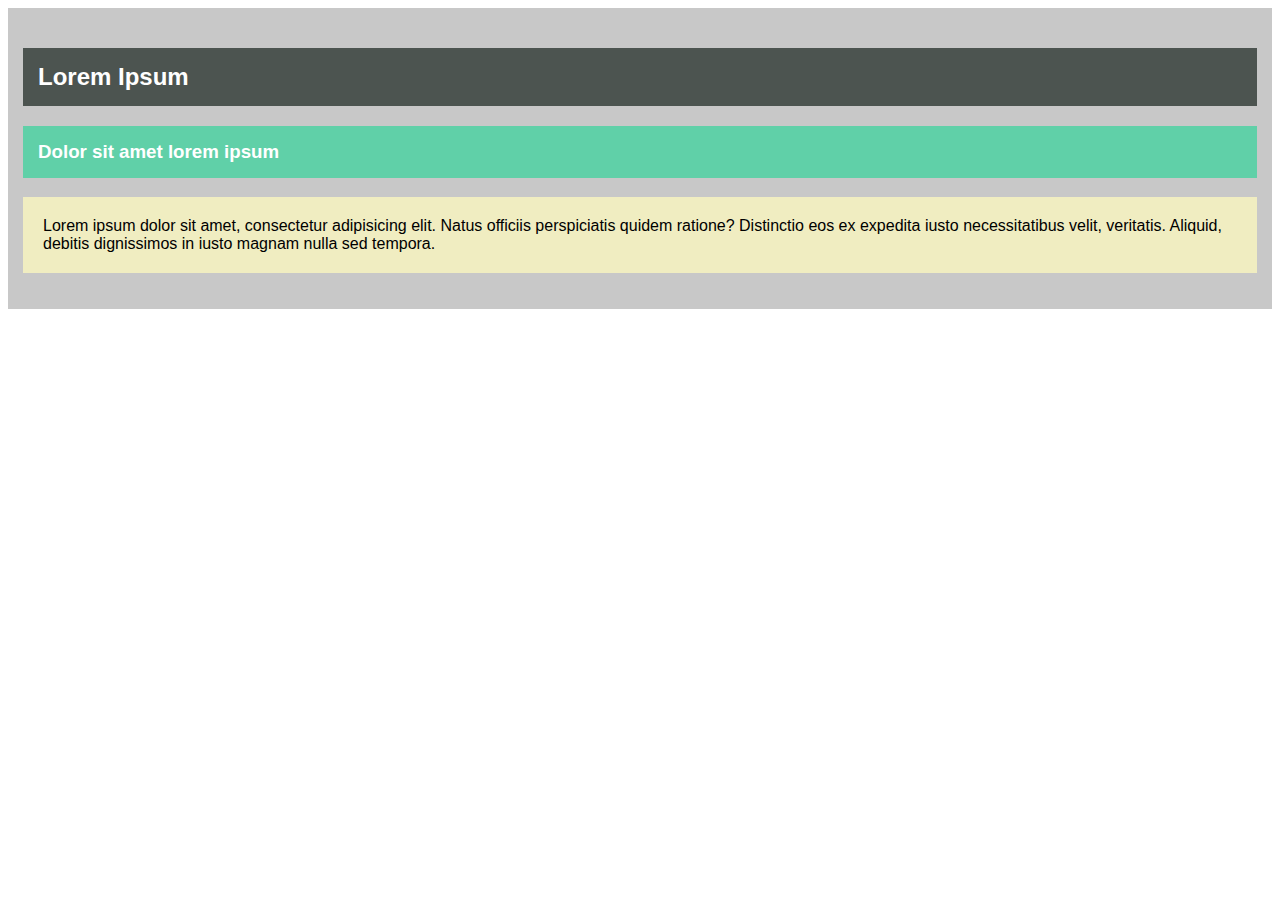
<file: express/css/anjay.html>
<!doctype html>
<html lang="en">
<head>
   <style>
       body {
           font-family: sans-serif;
       }
 
       div#content {
           background-color: rgb(200, 200, 200);
           padding: 20px 15px;
       }
 
       #content > h2 {
           background-color: #4c5450;
           padding: 15px;
           color: white;
       }
 
       #content > h3 {
           background-color: #60d0a8;
           padding: 15px;
           color: white;
       }
 
       #content > p {
           background-color: hsl(56, 62%, 85%);
           padding: 20px;
       }
   </style>
</head>
<body>
<div id="content">
   <h2>Lorem Ipsum</h2>
   <h3>Dolor sit amet lorem ipsum</h3>
   <p>Lorem ipsum dolor sit amet, consectetur adipisicing elit. Natus officiis perspiciatis quidem ratione? Distinctio eos ex expedita iusto necessitatibus velit, veritatis. Aliquid, debitis dignissimos in iusto magnam nulla sed tempora.</p>
</div>
</body>
</html>
</file>
